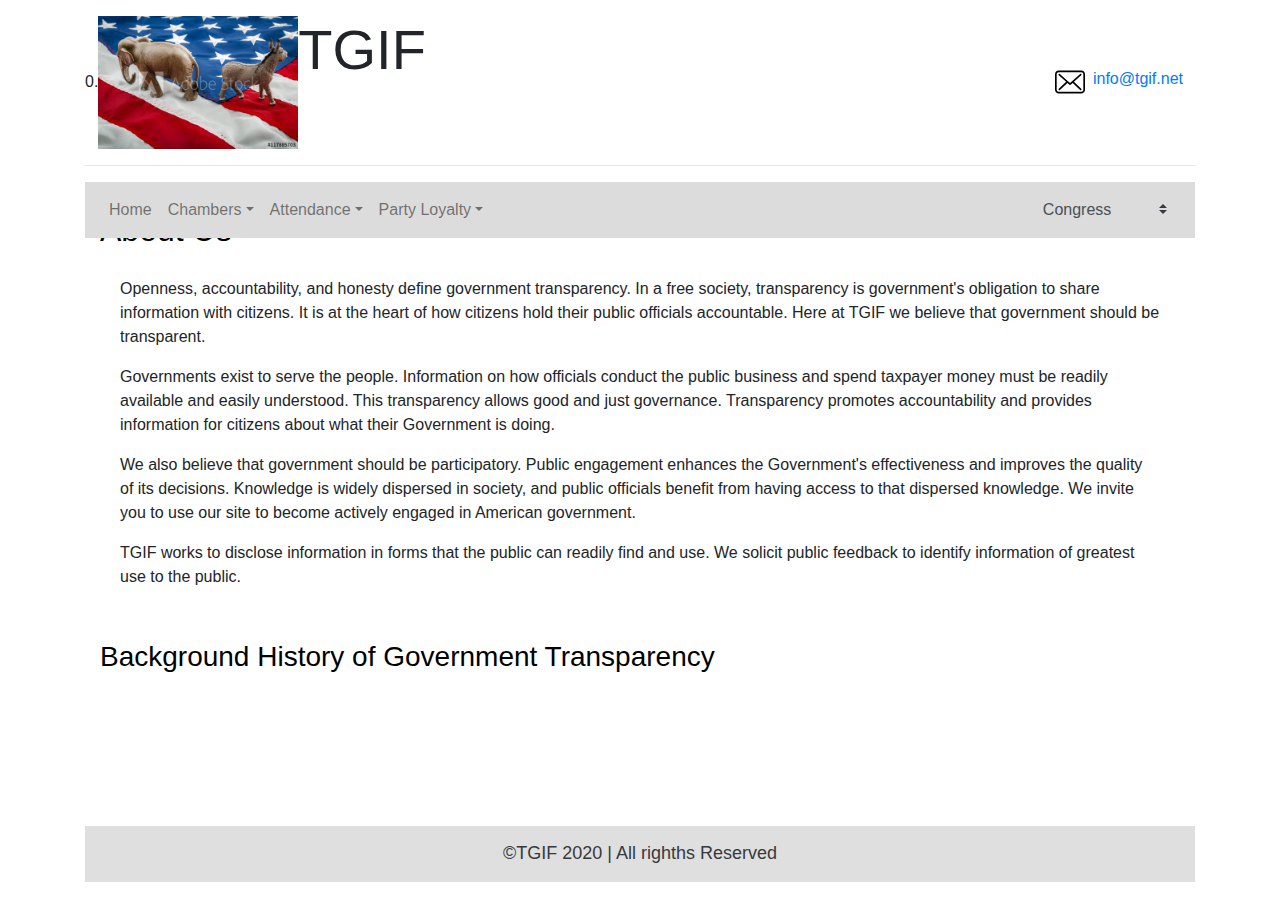
<file: Final-TGIF-master/index.html>
<!DOCTYPE html>
<html lang="en">

<head>
    <title>TGIF Project</title>
    <link rel="stylesheet" href="https://maxcdn.bootstrapcdn.com/bootstrap/4.0.0/css/bootstrap.min.css" integrity="sha384-Gn5384xqQ1aoWXA+058RXPxPg6fy4IWvTNh0E263XmFcJlSAwiGgFAW/dAiS6JXm" crossorigin="anonymous">
    <link rel="stylesheet" href="./styles/style.css">
</head>

<body>
    <div class="container" id="theBody">
        <header class="container px-0 mt-3 no-gutters">
            <div class="row align-items-center no-gutters">0.
                <div class="col d-flex d-flex-row">
                    <div>
                        <a href="#" class="text-decoration-none">
                            <img src="2party.jpg" alt="LOGO " width="200px ">
                        </a>

                    </div>
                    <div class="display-4 text-decoration-none">
                        TGIF
                    </div>
                </div>
                <div class="col p-2 d-flex justify-content-end">
                    <img class="d-inline mx-1" src="./resources/envelope.svg " alt="Envelope" width="30px">
                    <a class="d-inline mx-1" href="mailto:info@tgif.net?Subject=Get%20Information" target="_top">info@tgif.net</a>
                </div>
            </div>
            <hr>
            <nav class="navbar navbar-expand-sm navbar-light w-100" style="background-color: gainsboro;">
                <!-- <a class="navbar-brand" href="index.html ">TGIF</a> -->
                <ul class="navbar-nav w-100">
                    <div class="nav-item"><a class="nav-link" href="#">Home</a></div>
                    <div class="nav-item dropdown">
                        <a class="nav-link dropdown-toggle" href="#" id="navbardrop" data-toggle="dropdown">Chambers</a>
                        <div class="dropdown-menu">
                            <a class="dropdown-item" href="./pages/senate.html ">Senate</a>
                            <a class="dropdown-item" href="./pages/house.html ">House</a>
                        </div>
                    </div>
                    <div class="nav-item dropdown">
                        <a class="nav-link dropdown-toggle" href="#" id="navbardrop" data-toggle="dropdown">Attendance</a>
                        <div class="dropdown-menu">
                            <a class="dropdown-item" href="./pages/senate-attendance.html">Senate</a>
                            <a class="dropdown-item" href="./pages/house-attendance.html">House</a>
                        </div>
                    </div>
                    <div class="nav-item dropdown">
                        <a class="nav-link dropdown-toggle" href="#" id="navbardrop" data-toggle="dropdown">Party Loyalty</a>
                        <div class="dropdown-menu">
                            <a class="dropdown-item" href="./pages/senate-party-loyalty.html">Senate</a>
                            <a class="dropdown-item" href="./pages/house-party-loyalty.html">House</a>
                        </div>
                    </div>
                    <div class="input-group-prepend ml-auto">
                        <label class="input-group-text mr-1 pr-0 border-0" style="background-color: gainsboro;" for="congress-select">Congress</label>
                    </div>
                    <select class="custom-select pl-1 border-0" id="congress-select">

                          </select>
                    <!--                     <div class="nav-item dropdown ml-auto">
                        <a class="nav-link dropdown-toggle" href="#" id="navbardrop" data-toggle="dropdown">Congress</a>
                        <div class="dropdown-menu">
                            <a class="dropdown-item" href="./pages/senate-party-loyalty.html">Senate</a>
                            <a class="dropdown-item" href="./pages/house-party-loyalty.html">House</a>
                        </div>
                    </div> -->
                </ul>
            </nav>

        </header>
        <!--Table container-->
        <main class="container">
            <div class="accordion" id="homeAccordion">
                <a data-toggle="collapse" href="#collapseOne" role="button" id="content1">
                    <h2>About Us</h2>
                </a>

                <div id="collapseOne" class="collapse show" aria-labelledby="headingOne" data-parent="#homeAccordion">
                    <div class="card-body">
                        <p>Openness, accountability, and honesty define government transparency. In a free society, transparency is government's obligation to share information with citizens. It is at the heart of how citizens hold their public officials
                            accountable. Here at TGIF we believe that government should be transparent.</p>
                        <p>Governments exist to serve the people. Information on how officials conduct the public business and spend taxpayer money must be readily available and easily understood. This transparency allows good and just governance. Transparency
                            promotes accountability and provides information for citizens about what their Government is doing.</p>
                        <p>We also believe that government should be participatory. Public engagement enhances the Government's effectiveness and improves the quality of its decisions. Knowledge is widely dispersed in society, and public officials benefit
                            from having access to that dispersed knowledge. We invite you to use our site to become actively engaged in American government.</p>
                        <p>TGIF works to disclose information in forms that the public can readily find and use. We solicit public feedback to identify information of greatest use to the public.</p>
                    </div>
                </div>
                <a data-toggle="collapse" href="#collapseTwo" role="button" id="content2">
                    <h3>Background History of Government Transparency</h3>
                </a>

                <div id="collapseTwo" class="collapse" aria-labelledby="headingTwo" data-parent="#homeAccordion">
                    <div class="card-body">
                        <p>In the West, the idea that government should be open to public scrutiny and susceptible to public opinion dates back at least to the time of the Enlightenment, when many philosophes made an attack on absolutist doctrine of state
                            secrecy, a core part of their intellectual project. The passage of formal legislative instruments to this end can also be traced to this time with Sweden, for example, (which then included Finland as a Swedish-governed territory)
                            enacting free press legislation as part of its constitution (Freedom of the Press Act, 1766). This approach, and that of the philosophes more broadly, is strongly related to recent historiography on the eighteenth-century public
                            sphere.

                            <p>Influenced by Enlightenment thought, the revolutions in America (1776) and France (1789), freedom of the press enshrined provisions and requirements for public budgetary accounting and freedom of the press in constitutional
                                articles. In the nineteenth century, attempts by Metternichean statesmen to row back on these measures were vigorously opposed by a number of eminent liberal politicians and writers, Bentham, Mill and Acton prominent among
                                the latter.</p>

                            <p>Open government is widely seen to be a key hallmark of contemporary democratic practice and is often linked to the passing of freedom of information legislation. Scandinavian countries claim to have adopted the first freedom
                                of information legislation, dating the origins of its modern provisions to the eighteenth century and Finland continuing the presumption of openness after gaining independence in 1917, passing its Act on Publicity of Official
                                Documents in 1951 (superseded by new legislation in 1999).</p>

                            <p>The United States passed its Freedom of Information Act (FOIA) in 1966, FOIAs, Access to Information Acts (AIAs) or equivalent laws were passed in Denmark and Norway in 1970.</p>
                    </div>
                </div>

            </div>
        </main>
        <footer class="container px-0">
            <div class="row no-gutters">
                <div class="col text-center" id="footerTGIF">
                    ©TGIF 2020 | All righths Reserved
                </div>
            </div>
        </footer>
    </div>
    <script src="https://code.jquery.com/jquery-3.2.1.slim.min.js " integrity="sha384-KJ3o2DKtIkvYIK3UENzmM7KCkRr/rE9/Qpg6aAZGJwFDMVNA/GpGFF93hXpG5KkN " crossorigin="anonymous "></script>
    <script src="https://cdnjs.cloudflare.com/ajax/libs/popper.js/1.12.9/umd/popper.min.js " integrity="sha384-ApNbgh9B+Y1QKtv3Rn7W3mgPxhU9K/ScQsAP7hUibX39j7fakFPskvXusvfa0b4Q " crossorigin="anonymous "></script>
    <script src="https://maxcdn.bootstrapcdn.com/bootstrap/4.0.0/js/bootstrap.min.js " integrity="sha384-JZR6Spejh4U02d8jOt6vLEHfe/JQGiRRSQQxSfFWpi1MquVdAyjUar5+76PVCmYl " crossorigin="anonymous "></script>
    <script src="./src/home.js"></script>
</body>

</html>
</file>
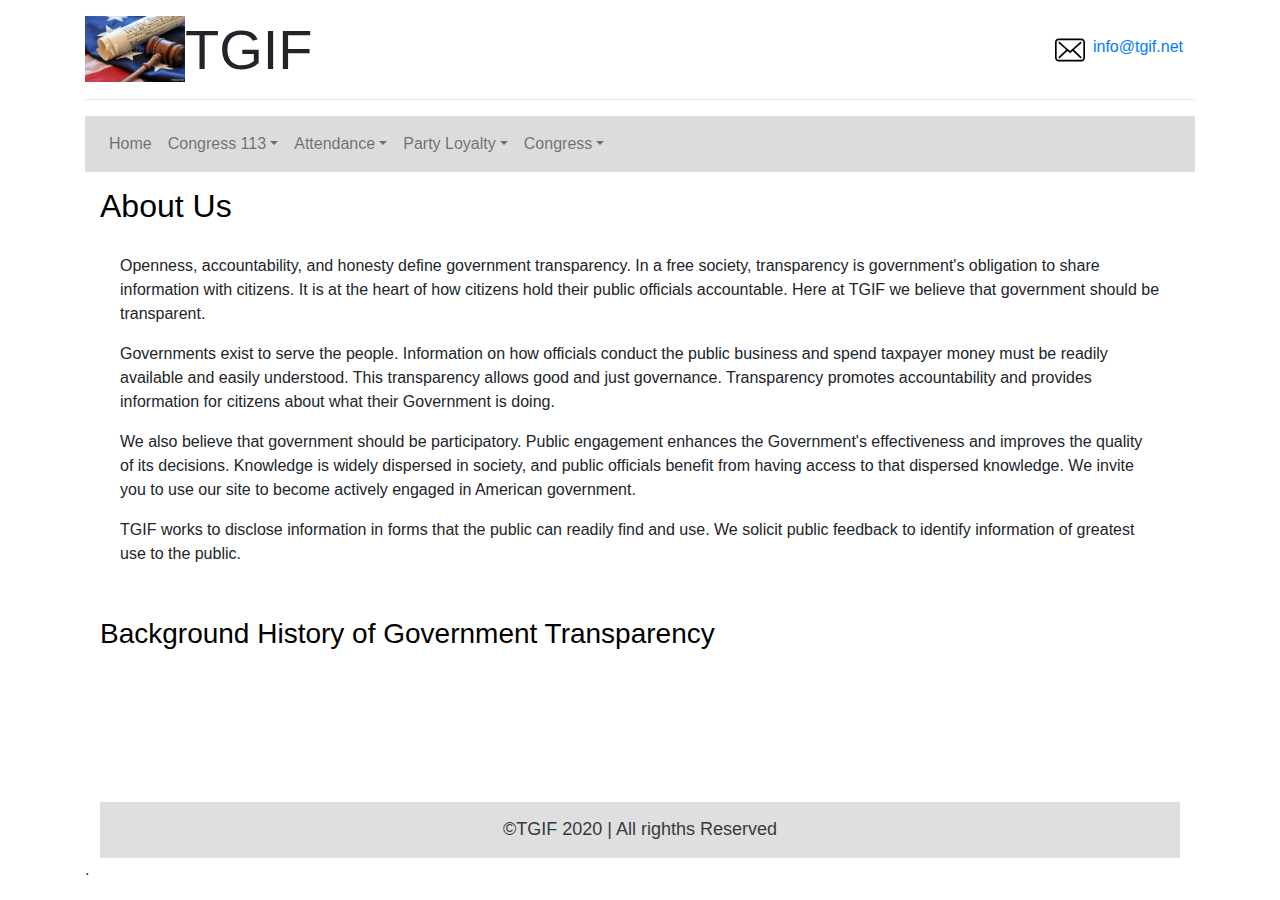
<file: Final-TGIF-master/pages/home.html>
<!DOCTYPE html>
<html lang="en">

<head>
    <title>TGIF Project</title>
    <link rel="stylesheet" href="https://maxcdn.bootstrapcdn.com/bootstrap/4.0.0/css/bootstrap.min.css" integrity="sha384-Gn5384xqQ1aoWXA+058RXPxPg6fy4IWvTNh0E263XmFcJlSAwiGgFAW/dAiS6JXm" crossorigin="anonymous">
    <link rel="stylesheet" href="../styles/style.css">
</head>

<body>
    <div class="container" id="theBody">
        <header class="container px-0 mt-3 no-gutters">
            <div class="row align-items-center no-gutters">
                <div class="col d-flex d-flex-row">
                    <div>
                        <a href="../index.html" class="text-decoration-none">
                            <img src="../wethepeople.jpg " alt="LOGO " width="100px ">
                        </a>

                    </div>
                    <div class="display-4 text-decoration-none">
                        TGIF
                    </div>
                </div>
                <div class="col p-2 d-flex justify-content-end">
                    <img class="d-inline mx-1" src="../resources/envelope.svg " alt="Envelope" width="30px">
                    <a class="d-inline mx-1" href="mailto:info@tgif.net?Subject=Get%20Information" target="_top">info@tgif.net</a>
                </div>
            </div>
            <hr>
            <nav class="navbar navbar-expand-sm navbar-light" style="background-color: gainsboro;">
                <!-- <a class="navbar-brand" href="index.html ">TGIF</a> -->
                <ul class="navbar-nav">
                    <li class="nav-item"><a class="nav-link" href="#">Home</a></li>
                    <li class="nav-item dropdown">
                        <a class="nav-link dropdown-toggle" href="#" id="navbardrop" data-toggle="dropdown">Congress 113</a>
                        <div class="dropdown-menu">
                            <a class="dropdown-item" href="senate.html ">Senate</a>
                            <a class="dropdown-item" href="house.html ">House</a>
                        </div>
                    </li>
                    <li class="nav-item dropdown">
                        <a class="nav-link dropdown-toggle" href="#" id="navbardrop" data-toggle="dropdown">Attendance</a>
                        <div class="dropdown-menu">
                            <a class="dropdown-item" href="senate-attendance.html">Senate</a>
                            <a class="dropdown-item" href="house-attendance.html">House</a>
                        </div>
                    </li>
                    <li class="nav-item dropdown">
                        <a class="nav-link dropdown-toggle" href="#" id="navbardrop" data-toggle="dropdown">Party Loyalty</a>
                        <div class="dropdown-menu">
                            <a class="dropdown-item" href="senate-party-loyalty.html">Senate</a>
                            <a class="dropdown-item" href="house-party-loyalty.html">House</a>
                        </div>
                    </li>
                    <li class="nav-item dropdown ml-auto">
                        <a class="nav-link dropdown-toggle" href="#" id="navbardrop" data-toggle="dropdown">Congress</a>
                        <div class="dropdown-menu">
                            <a class="dropdown-item" href="senate-party-loyalty.html">Senate</a>
                            <a class="dropdown-item" href="house-party-loyalty.html">House</a>
                        </div>
                    </li>
                </ul>
            </nav>

        </header>
        <!--Table container-->
        <main class="container">
            <div class="accordion" id="homeAccordion">
                <a data-toggle="collapse" href="#collapseOne" role="button" id="content1">
                    <h2>About Us</h2>
                </a>

                <div id="collapseOne" class="collapse show" aria-labelledby="headingOne" data-parent="#homeAccordion">
                    <div class="card-body">
                        <p>Openness, accountability, and honesty define government transparency. In a free society, transparency is government's obligation to share information with citizens. It is at the heart of how citizens hold their public officials
                            accountable. Here at TGIF we believe that government should be transparent.</p>
                        <p>Governments exist to serve the people. Information on how officials conduct the public business and spend taxpayer money must be readily available and easily understood. This transparency allows good and just governance. Transparency
                            promotes accountability and provides information for citizens about what their Government is doing.</p>
                        <p>We also believe that government should be participatory. Public engagement enhances the Government's effectiveness and improves the quality of its decisions. Knowledge is widely dispersed in society, and public officials benefit
                            from having access to that dispersed knowledge. We invite you to use our site to become actively engaged in American government.</p>
                        <p>TGIF works to disclose information in forms that the public can readily find and use. We solicit public feedback to identify information of greatest use to the public.</p>
                    </div>
                </div>
                <a data-toggle="collapse" href="#collapseTwo" role="button" id="content2">
                    <h3>Background History of Government Transparency</h3>
                </a>

                <div id="collapseTwo" class="collapse" aria-labelledby="headingTwo" data-parent="#homeAccordion">
                    <div class="card-body">
                        <p>In the West, the idea that government should be open to public scrutiny and susceptible to public opinion dates back at least to the time of the Enlightenment, when many philosophes made an attack on absolutist doctrine of state
                            secrecy, a core part of their intellectual project. The passage of formal legislative instruments to this end can also be traced to this time with Sweden, for example, (which then included Finland as a Swedish-governed territory)
                            enacting free press legislation as part of its constitution (Freedom of the Press Act, 1766). This approach, and that of the philosophes more broadly, is strongly related to recent historiography on the eighteenth-century public
                            sphere. </p>

                            <p>Influenced by Enlightenment thought, the revolutions in America (1776) and France (1789), freedom of the press enshrined provisions and requirements for public budgetary accounting and freedom of the press in constitutional
                                articles. In the nineteenth century, attempts by Metternichean statesmen to row back on these measures were vigorously opposed by a number of eminent liberal politicians and writers, Bentham, Mill and Acton prominent among
                                the latter.</p>

                            <p>Open government is widely seen to be a key hallmark of contemporary democratic practice and is often linked to the passing of freedom of information legislation. Scandinavian countries claim to have adopted the first freedom
                                of information legislation, dating the origins of its modern provisions to the eighteenth century and Finland continuing the presumption of openness after gaining independence in 1917, passing its Act on Publicity of Official
                                Documents in 1951 (superseded by new legislation in 1999).</p>

                            <p>The United States passed its Freedom of Information Act (FOIA) in 1966, FOIAs, Access to Information Acts (AIAs) or equivalent laws were passed in Denmark and Norway in 1970.</p>
                    </div>
                </div>

            </div>
        </main>
        <footer class="container">
            <div class="row no-gutters">
                <div class="col text-center" id="footerTGIF">
                    ©TGIF 2020 | All righths Reserved
                </div>
            </div>
        </footer>
        .
    </div>
    <script src="https://code.jquery.com/jquery-3.2.1.slim.min.js " integrity="sha384-KJ3o2DKtIkvYIK3UENzmM7KCkRr/rE9/Qpg6aAZGJwFDMVNA/GpGFF93hXpG5KkN " crossorigin="anonymous "></script>
    <script src="https://cdnjs.cloudflare.com/ajax/libs/popper.js/1.12.9/umd/popper.min.js " integrity="sha384-ApNbgh9B+Y1QKtv3Rn7W3mgPxhU9K/ScQsAP7hUibX39j7fakFPskvXusvfa0b4Q " crossorigin="anonymous "></script>
    <script src="https://maxcdn.bootstrapcdn.com/bootstrap/4.0.0/js/bootstrap.min.js " integrity="sha384-JZR6Spejh4U02d8jOt6vLEHfe/JQGiRRSQQxSfFWpi1MquVdAyjUar5+76PVCmYl " crossorigin="anonymous "></script>
    <script src="../src/home.js"></script>
</body>

</html>
</file>
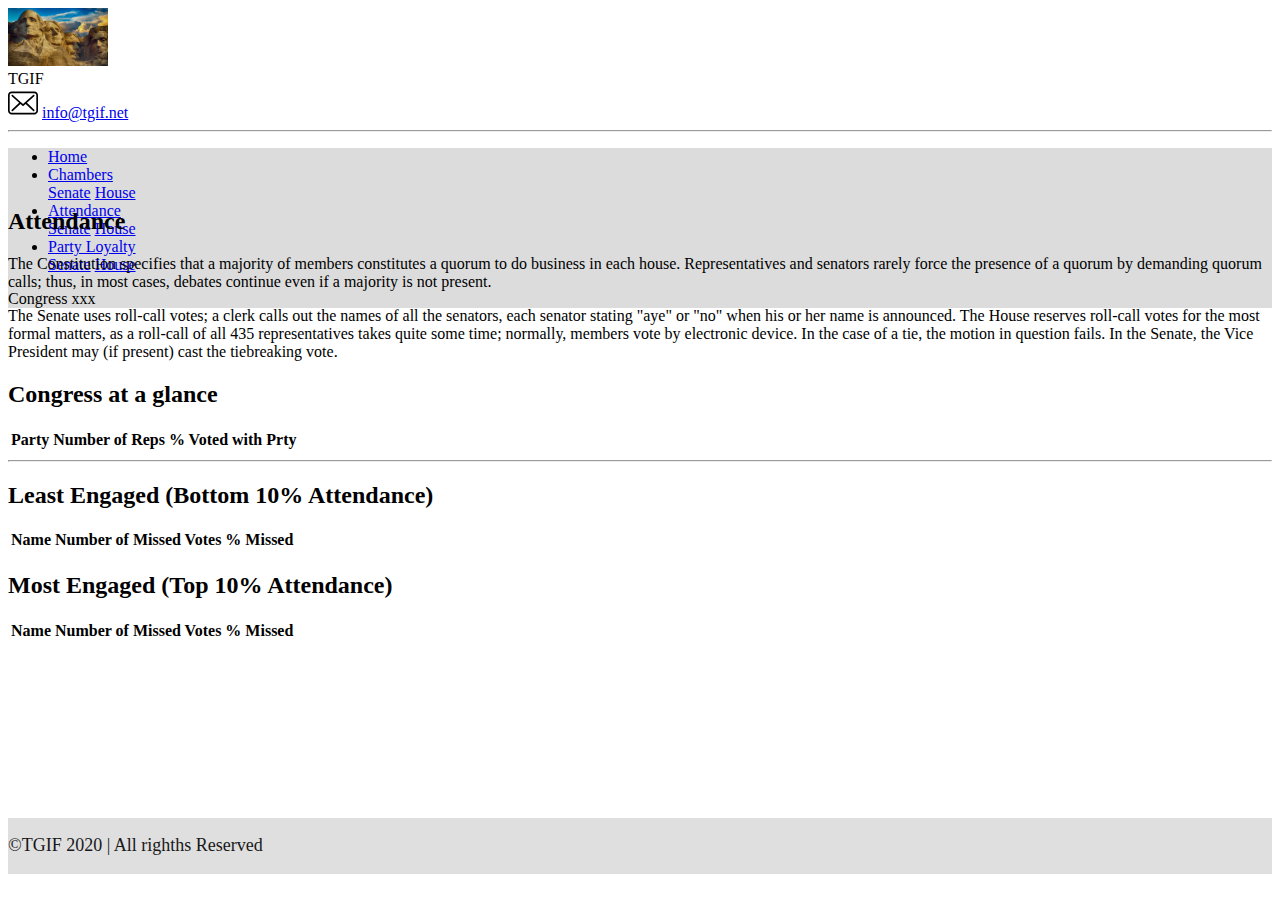
<file: Final-TGIF-master/pages/house-attendance.html>
<!DOCTYPE html>
<html lang="en">

<head>
    <title>TGIF Project</title>
    <link rel="stylesheet" href="https://stackpath.bootstrapcdn.com/bootstrap/4.4.0/css/bootstrap.min.css" integrity="sha384-SI27wrMjH3ZZ89r4o+fGIJtnzkAnFs3E4qz9DIYioCQ5l9Rd/7UAa8DHcaL8jkWt" crossorigin="anonymous">
    <link rel="stylesheet" href="../styles/style.css">
</head>

<body>
    <script>
        let contentType = 'House';
        const errorPage = '../index.html';
    </script>
    <div class="container" id="theBody">
        <header class="container px-0 mt-3 no-gutters">
            <div class="row align-items-center no-gutters">
                <div class="col d-flex d-flex-row">
                    <div>
                        <a href="../index.html" class="text-decoration-none">
                            <img src="../mtrushmore.jpg " alt="LOGO " width="100px ">
                        </a>

                    </div>
                    <div class="display-4 text-decoration-none">
                        TGIF
                    </div>
                </div>
                <div class="col p-2 d-flex justify-content-end">
                    <img class="d-inline mx-1" src="../resources/envelope.svg " alt="Envelope" width="30px">
                    <a class="d-inline mx-1" href="mailto:info@tgif.net?Subject=Get%20Information" target="_top">info@tgif.net</a>
                </div>
            </div>
            <hr>
            <nav class="navbar navbar-expand-sm navbar-light" style="background-color: gainsboro;">
                <!-- <a class="navbar-brand" href="index.html ">TGIF</a> -->
                <ul class="navbar-nav">
                    <li class="nav-item"><a class="nav-link" href="../index.html">Home</a></li>
                    <li class="nav-item dropdown">
                        <a class="nav-link dropdown-toggle" href="#" id="navbardrop" data-toggle="dropdown">Chambers</a>
                        <div class="dropdown-menu">
                            <a class="dropdown-item" href="senate.html ">Senate</a>
                            <a class="dropdown-item" href="house.html ">House</a>
                        </div>
                    </li>
                    <li class="nav-item dropdown">
                        <a class="nav-link dropdown-toggle" href="#" id="navbardrop" data-toggle="dropdown">Attendance</a>
                        <div class="dropdown-menu">
                            <a class="dropdown-item" href="senate-attendance.html">Senate</a>
                            <a class="dropdown-item" href="house-attendance.html">House</a>
                        </div>
                    </li>
                    <li class="nav-item dropdown">
                        <a class="nav-link dropdown-toggle" href="#" id="navbardrop" data-toggle="dropdown">Party Loyalty</a>
                        <div class="dropdown-menu">
                            <a class="dropdown-item" href="senate-party-loyalty.html">Senate</a>
                            <a class="dropdown-item" href="house-party-loyalty.html">House</a>
                        </div>
                    </li>
                </ul>
                <div class="ml-auto px-2" id="selected-congress">
                    Congress xxx
                </div>
            </nav>

        </header>
        <div id="waiting-flag">
            <div class="spinner-border text-success"></div>
        </div>
        <main id="house-data">
            <!--Table container-->
            <div class="col d-flex d-flex-row align-content-center">
                <div class="col-6 mt-3">
                    <h2>Attendance</h2>
                    <p>The Constitution specifies that a majority of members constitutes a quorum to do business in each house. Representatives and senators rarely force the presence of a quorum by demanding quorum calls; thus, in most cases, debates continue
                        even if a majority is not present.</p>

                    <p>The Senate uses roll-call votes; a clerk calls out the names of all the senators, each senator stating "aye" or "no" when his or her name is announced. The House reserves roll-call votes for the most formal matters, as a roll-call
                        of all 435 representatives takes quite some time; normally, members vote by electronic device. In the case of a tie, the motion in question fails. In the Senate, the Vice President may (if present) cast the tiebreaking vote.</p>
                </div>
                <div class="col-6 mt-3">
                    <h2>Congress at a glance</h2>
                    <table id="chamber-glance" class="table table-hover mt-3">
                        <thead>
                            <tr class="bg-primary text-light">
                                <th>Party</th>
                                <th>Number of Reps</th>
                                <th>% Voted with Prty</th>
                            </tr>
                        </thead>
                        <tbody data-link="row" class="rowlink">

                        </tbody>
                    </table>
                </div>
            </div>
            <hr>
            <div class="col d-flex d-flex-row align-content-center">
                <div class="col-6">
                    <h2>Least Engaged (Bottom 10% Attendance)</h2>
                    <table id="table-least" class="table table-hover mt-3">
                        <thead>
                            <tr class="bg-warning text-light">
                                <th>Name</th>
                                <th>Number of Missed Votes</th>
                                <th>% Missed</th>
                            </tr>
                        </thead>
                        <tbody data-link="row" class="rowlink">

                        </tbody>
                    </table>
                </div>
                <div class="col-6">
                    <h2>Most Engaged (Top 10% Attendance)</h2>
                    <table id="table-most" class="table table-hover mt-3">
                        <thead>
                            <tr class="bg-success text-light">
                                <th>Name</th>
                                <th>Number of Missed Votes</th>
                                <th>% Missed</th>
                            </tr>
                        </thead>
                        <tbody data-link="row" class="rowlink">

                        </tbody>
                    </table>
                </div>
            </div>
        </main>
        <footer class="container px-0">
            <div class="row no-gutters">
                <div class="col text-center" id="footerTGIF">
                    ©TGIF 2020 | All righths Reserved
                </div>
            </div>
        </footer>
    </div>
    <script src="https://code.jquery.com/jquery-3.4.1.slim.min.js" integrity="sha384-J6qa4849blE2+poT4WnyKhv5vZF5SrPo0iEjwBvKU7imGFAV0wwj1yYfoRSJoZ+n" crossorigin="anonymous"></script>
    <script src="https://cdn.jsdelivr.net/npm/popper.js@1.16.0/dist/umd/popper.min.js" integrity="sha384-Q6E9RHvbIyZFJoft+2mJbHaEWldlvI9IOYy5n3zV9zzTtmI3UksdQRVvoxMfooAo" crossorigin="anonymous"></script>
    <script src="https://stackpath.bootstrapcdn.com/bootstrap/4.4.0/js/bootstrap.min.js" integrity="sha384-3qaqj0lc6sV/qpzrc1N5DC6i1VRn/HyX4qdPaiEFbn54VjQBEU341pvjz7Dv3n6P" crossorigin="anonymous"></script>
    <!-- <script src="../src/ProPublica-house-113.js"></script> -->
    <script src="../src/remote.js"></script>
    <script src="../src/stats.js"></script>
</body>

</html>
</file>
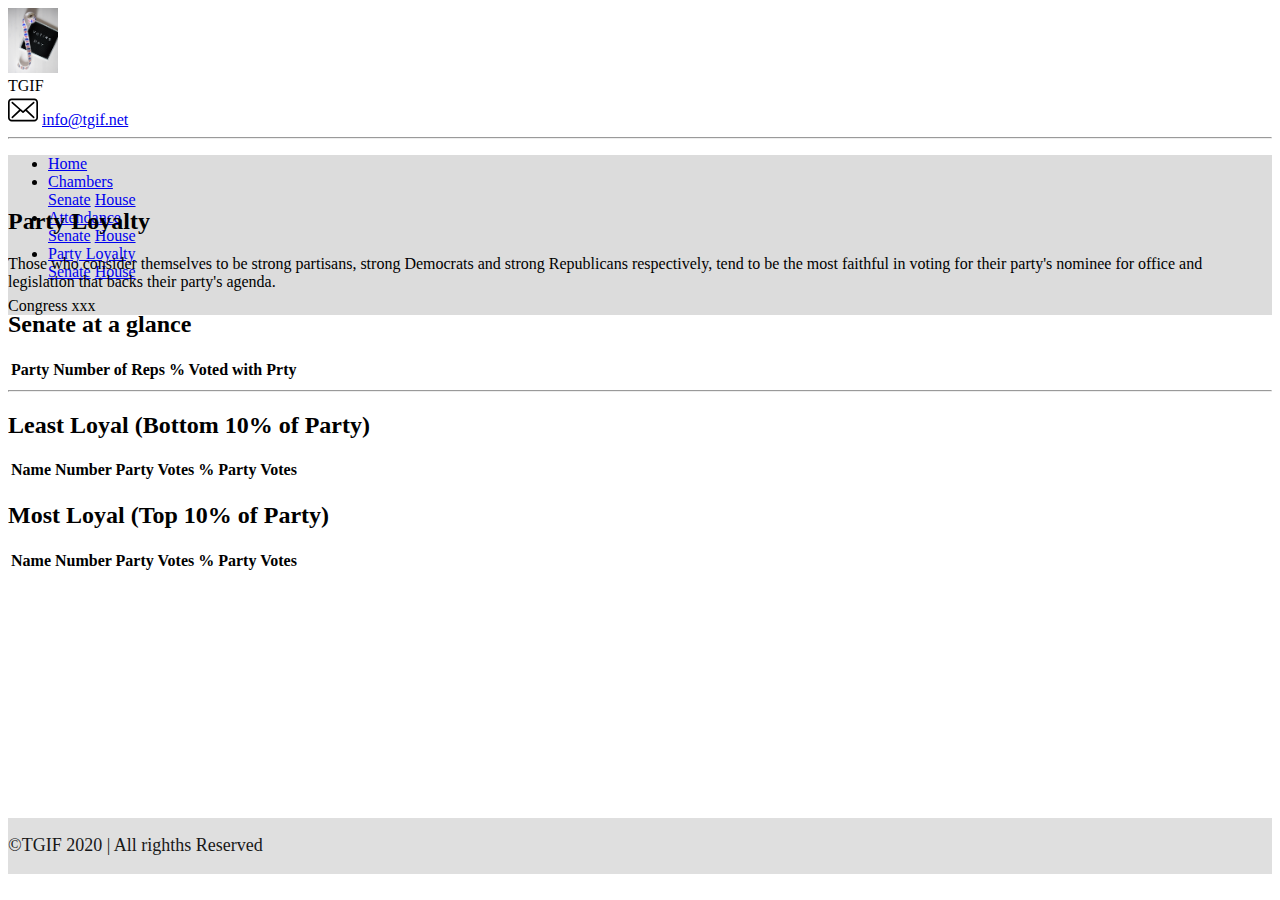
<file: Final-TGIF-master/pages/house-party-loyalty.html>
<!DOCTYPE html>
<html lang="en">

<head>
    <title>TGIF Project</title>
    <link rel="stylesheet" href="https://stackpath.bootstrapcdn.com/bootstrap/4.4.0/css/bootstrap.min.css" integrity="sha384-SI27wrMjH3ZZ89r4o+fGIJtnzkAnFs3E4qz9DIYioCQ5l9Rd/7UAa8DHcaL8jkWt" crossorigin="anonymous">
    <link rel="stylesheet" href="../styles/style.css">
</head>

<body>
    <script>
        let contentType = 'House';
        const errorPage = '../index.html';
    </script>
    <div class="container" id="theBody">
        <header class="container px-0 mt-3 no-gutters">
            <div class="row align-items-center no-gutters">
                <div class="col d-flex d-flex-row">
                    <div>
                        <a href="../index.html" class="text-decoration-none">
                            <img src="../white-and-grey-voting-day-sign-1550343.jpg " alt="LOGO " width="50px ">
                        </a>

                    </div>
                    <div class="display-4 text-decoration-none">
                        TGIF
                    </div>
                </div>
                <div class="col p-2 d-flex justify-content-end">
                    <img class="d-inline mx-1" src="../resources/envelope.svg " alt="Envelope" width="30px">
                    <a class="d-inline mx-1" href="mailto:info@tgif.net?Subject=Get%20Information" target="_top">info@tgif.net</a>
                </div>
            </div>
            <hr>
            <nav class="navbar navbar-expand-sm navbar-light" style="background-color: gainsboro;">
                <!-- <a class="navbar-brand" href="index.html ">TGIF</a> -->
                <ul class="navbar-nav">
                    <li class="nav-item"><a class="nav-link" href="../index.html">Home</a></li>
                    <li class="nav-item dropdown">
                        <a class="nav-link dropdown-toggle" href="#" id="navbardrop" data-toggle="dropdown">Chambers</a>
                        <div class="dropdown-menu">
                            <a class="dropdown-item" href="senate.html ">Senate</a>
                            <a class="dropdown-item" href="house.html ">House</a>
                        </div>
                    </li>
                    <li class="nav-item dropdown">
                        <a class="nav-link dropdown-toggle" href="#" id="navbardrop" data-toggle="dropdown">Attendance</a>
                        <div class="dropdown-menu">
                            <a class="dropdown-item" href="senate-attendance.html">Senate</a>
                            <a class="dropdown-item" href="house-attendance.html">House</a>
                        </div>
                    </li>
                    <li class="nav-item dropdown">
                        <a class="nav-link dropdown-toggle" href="#" id="navbardrop" data-toggle="dropdown">Party Loyalty</a>
                        <div class="dropdown-menu">
                            <a class="dropdown-item" href="senate-party-loyalty.html">Senate</a>
                            <a class="dropdown-item" href="house-party-loyalty.html">House</a>
                        </div>
                    </li>
                </ul>
                <div class="ml-auto px-2" id="selected-congress">
                    Congress xxx
                </div>
            </nav>

        </header>
        <div id="waiting-flag">
            <div class="spinner-border text-success"></div>
        </div>
        <!--Table container-->
        <main id="house-data">
            <div class="col d-flex d-flex-row align-content-center">
                <div class="col-6 mt-3">
                    <h2>Party Loyalty</h2>
                    <p>Those who consider themselves to be strong partisans, strong Democrats and strong Republicans respectively, tend to be the most faithful in voting for their party's nominee for office and legislation that backs their party's agenda.
                    </p>
                </div>
                <div class="col-6 mt-3">
                    <h2>Senate at a glance</h2>
                    <table id="chamber-glance" class="table table-hover mt-3">
                        <thead>
                            <tr class="bg-primary text-light">
                                <th>Party</th>
                                <th>Number of Reps</th>
                                <th>% Voted with Prty</th>
                            </tr>
                        </thead>
                        <tbody data-link="row" class="rowlink">

                        </tbody>
                    </table>
                </div>
            </div>
            <hr>
            <div class="col d-flex d-flex-row align-content-center">
                <div class="col-6">
                    <h2>Least Loyal (Bottom 10% of Party)</h2>
                    <table id="table-least" class="table table-hover mt-3">
                        <thead>
                            <tr class="bg-warning text-light">
                                <th>Name</th>
                                <th>Number Party Votes</th>
                                <th>% Party Votes</th>
                            </tr>
                        </thead>
                        <tbody data-link="row" class="rowlink">

                        </tbody>
                    </table>
                </div>
                <div class="col-6">
                    <h2>Most Loyal (Top 10% of Party)</h2>
                    <table id="table-most" class="table table-hover mt-3">
                        <thead>
                            <tr class="bg-success text-light">
                                <th>Name</th>
                                <th>Number Party Votes</th>
                                <th>% Party Votes</th>
                            </tr>
                        </thead>
                        <tbody data-link="row" class="rowlink">

                        </tbody>
                    </table>
                </div>
            </div>
        </main>
        <footer class="container px-0">
            <div class="row no-gutters">
                <div class="col text-center" id="footerTGIF">
                    ©TGIF 2020 | All righths Reserved
                </div>
            </div>
        </footer>
    </div>
    <script src="https://code.jquery.com/jquery-3.4.1.slim.min.js" integrity="sha384-J6qa4849blE2+poT4WnyKhv5vZF5SrPo0iEjwBvKU7imGFAV0wwj1yYfoRSJoZ+n" crossorigin="anonymous"></script>
    <script src="https://cdn.jsdelivr.net/npm/popper.js@1.16.0/dist/umd/popper.min.js" integrity="sha384-Q6E9RHvbIyZFJoft+2mJbHaEWldlvI9IOYy5n3zV9zzTtmI3UksdQRVvoxMfooAo" crossorigin="anonymous"></script>
    <script src="https://stackpath.bootstrapcdn.com/bootstrap/4.4.0/js/bootstrap.min.js" integrity="sha384-3qaqj0lc6sV/qpzrc1N5DC6i1VRn/HyX4qdPaiEFbn54VjQBEU341pvjz7Dv3n6P" crossorigin="anonymous"></script>
    <!-- <script src="../src/ProPublica-house-113.js"></script> -->
    <script src="../src/remote.js"></script>
    <script src="../src/stats.js"></script>
</body>

</html>
</file>
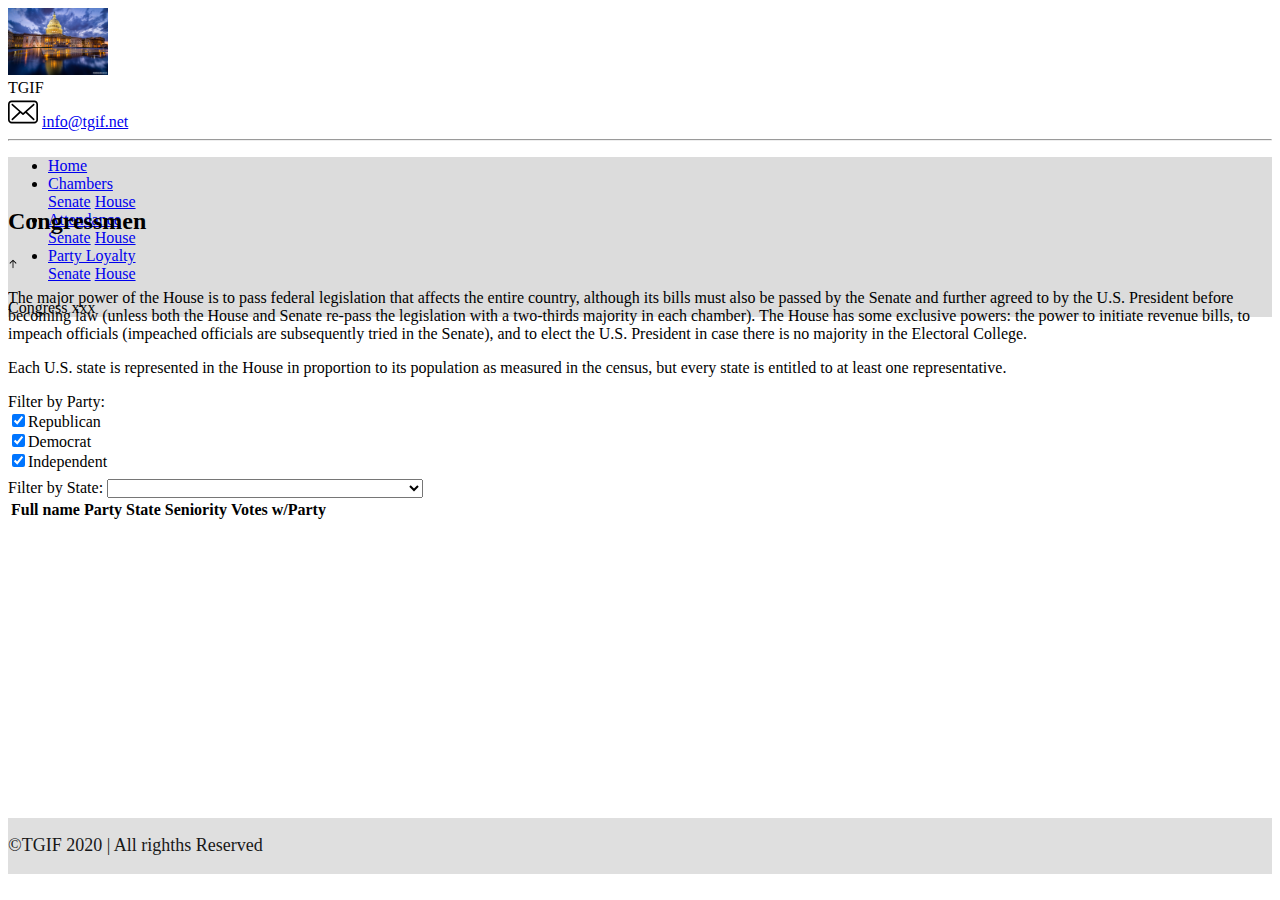
<file: Final-TGIF-master/pages/house.html>
<!DOCTYPE html>
<html lang="en">

<head>
    <title>TGIF Project</title>
    <link rel="stylesheet" href="https://stackpath.bootstrapcdn.com/bootstrap/4.4.0/css/bootstrap.min.css" integrity="sha384-SI27wrMjH3ZZ89r4o+fGIJtnzkAnFs3E4qz9DIYioCQ5l9Rd/7UAa8DHcaL8jkWt" crossorigin="anonymous">
    <link rel="stylesheet" href="../styles/style.css">
</head>

<body>
    <script>
        let contentType = 'House';
        const errorPage = "../index.html";
    </script>
    <div class="container" id="theBody">
        <header class="container no-gutters px-0 mt-3">
            <div class="row align-items-center no-gutters">
                <div class="col d-flex d-flex-row">
                    <div>
                        <a href="../index.html" class="text-decoration-none">
                            <img src="../nightdc.jpg" alt="LOGO " width="100px">
                        </a>

                    </div>
                    <div class="display-4 text-decoration-none">
                        TGIF
                    </div>
                </div>
                <div class="col p-2 d-flex justify-content-end">
                    <img class="d-inline mx-1" src="../resources/envelope.svg " alt="Envelope" width="30px">
                    <a class="d-inline mx-1" href="mailto:info@tgif.net?Subject=Get%20Information" target="_top">info@tgif.net</a>
                </div>
            </div>
            <hr>
            <nav class="navbar navbar-expand-sm navbar-light px-0" style="background-color: gainsboro;">
                <!-- <a class="navbar-brand" href="index.html ">TGIF</a> -->
                <ul class="navbar-nav">
                    <li class="nav-item"><a class="nav-link" href="../index.html">Home</a></li>
                    <li class="nav-item dropdown">
                        <a class="nav-link dropdown-toggle" href="#" id="navbardrop" data-toggle="dropdown">Chambers</a>
                        <div class="dropdown-menu bg-light">
                            <a class="dropdown-item" href="senate.html">Senate</a>
                            <a class="dropdown-item active" href="#">House</a>
                        </div>
                    </li>
                    <li class="nav-item dropdown">
                        <a class="nav-link dropdown-toggle" href="#" id="navbardrop" data-toggle="dropdown">Attendance</a>
                        <div class="dropdown-menu">
                            <a class="dropdown-item" href="senate-attendance.html">Senate</a>
                            <a class="dropdown-item" href="house-attendance.html">House</a>
                        </div>
                    </li>
                    <li class="nav-item dropdown">
                        <a class="nav-link dropdown-toggle" href="#" id="navbardrop" data-toggle="dropdown">Party Loyalty</a>
                        <div class="dropdown-menu">
                            <a class="dropdown-item" href="senate-party-loyalty.html">Senate</a>
                            <a class="dropdown-item" href="house-party-loyalty.html">House</a>
                        </div>
                    </li>
                </ul>
                <div class="ml-auto px-2" id="selected-congress">
                    Congress xxx
                </div>
            </nav>
        </header>

        <div id="waiting-flag">
            <div class="spinner-border text-success"></div>
        </div>
        <main id="house-data">
            <!--Table container icon-arrow-down-->
            <div class="container">
                <a data-toggle="collapse" href="#collapseText" role="button" id="content-title">
                    <h2 class="d-inline">Congressmen</h2>
                    <img class="d-inline pb-1 ml-1" id="content-title-arrow" src="../resources/icon-arrow-up.svg" alt="show text" width="10px">
                </a>
                <div class="collapse show" id="collapseText">
                    <div class="card card-body">
                        <p>The major power of the House is to pass federal legislation that affects the entire country, although its bills must also be passed by the Senate and further agreed to by the U.S. President before becoming law (unless both the
                            House and Senate re-pass the legislation with a two-thirds majority in each chamber). The House has some exclusive powers: the power to initiate revenue bills, to impeach officials (impeached officials are subsequently tried
                            in the Senate), and to elect the U.S. President in case there is no majority in the Electoral College.</p>
                        <p>Each U.S. state is represented in the House in proportion to its population as measured in the census, but every state is entitled to at least one representative. </p>
                    </div>
                </div>
                <div class="row">
                    <div class="col-6 d-flex d-flex-row justify-content-start" id="party-select">
                        <div class="mt-3 px-2">
                            Filter by Party:
                        </div>
                        <div class="form-check-inline mt-2">
                            <label class="form-check-label">
                                      <input type="checkbox" id="gopSel" class="form-check-input" checked value="">Republican
                                    </label>
                        </div>
                        <div class="form-check-inline mt-2">
                            <label class="form-check-label">
                                      <input type="checkbox" id="demSel" class="form-check-input" checked value="">Democrat
                                    </label>
                        </div>
                        <div class="form-check-inline mt-2">
                            <label class="form-check-label">
                                      <input type="checkbox" id="indSel" class="form-check-input" checked value="">Independent
                                    </label>
                        </div>
                    </div>
                    <div class="form-group col-6 d-flex d-flex-row justify-content-end align-items-center m-0">
                        <label class="mt-3 mr-3" for="state-select">Filter by State:</label>
                        <select class="form-control" id="state-select">
    
                            </select>
                    </div>
                </div>
                <table id="chamber-data" class="table table-hover mt-1">
                    <thead>
                        <tr class="bg-primary text-light">
                            <th>Full name</th>
                            <th>Party</th>
                            <th>State</th>
                            <th>Seniority</th>
                            <th>Votes w/Party</th>
                        </tr>
                    </thead>
                    <tbody data-link="row" class="rowlink" id="chamber-info">

                    </tbody>
                </table>
            </div>
        </main>
        <footer class="container px-0">
            <div class="row no-gutters">
                <div class="col text-center" id="footerTGIF">
                    ©TGIF 2020 | All righths Reserved
                </div>
            </div>
        </footer>
    </div>
    <script src="https://code.jquery.com/jquery-3.4.1.slim.min.js" integrity="sha384-J6qa4849blE2+poT4WnyKhv5vZF5SrPo0iEjwBvKU7imGFAV0wwj1yYfoRSJoZ+n" crossorigin="anonymous"></script>
    <script src="https://cdn.jsdelivr.net/npm/popper.js@1.16.0/dist/umd/popper.min.js" integrity="sha384-Q6E9RHvbIyZFJoft+2mJbHaEWldlvI9IOYy5n3zV9zzTtmI3UksdQRVvoxMfooAo" crossorigin="anonymous"></script>
    <script src="https://stackpath.bootstrapcdn.com/bootstrap/4.4.0/js/bootstrap.min.js" integrity="sha384-3qaqj0lc6sV/qpzrc1N5DC6i1VRn/HyX4qdPaiEFbn54VjQBEU341pvjz7Dv3n6P" crossorigin="anonymous"></script>

    <!-- <script src="../src/ProPublica-house-113.js "></script> -->
    <script src="../src/remote.js"></script>
  <!---- <script src="../src/main.js"></script>-->
</body>

</html>
</file>
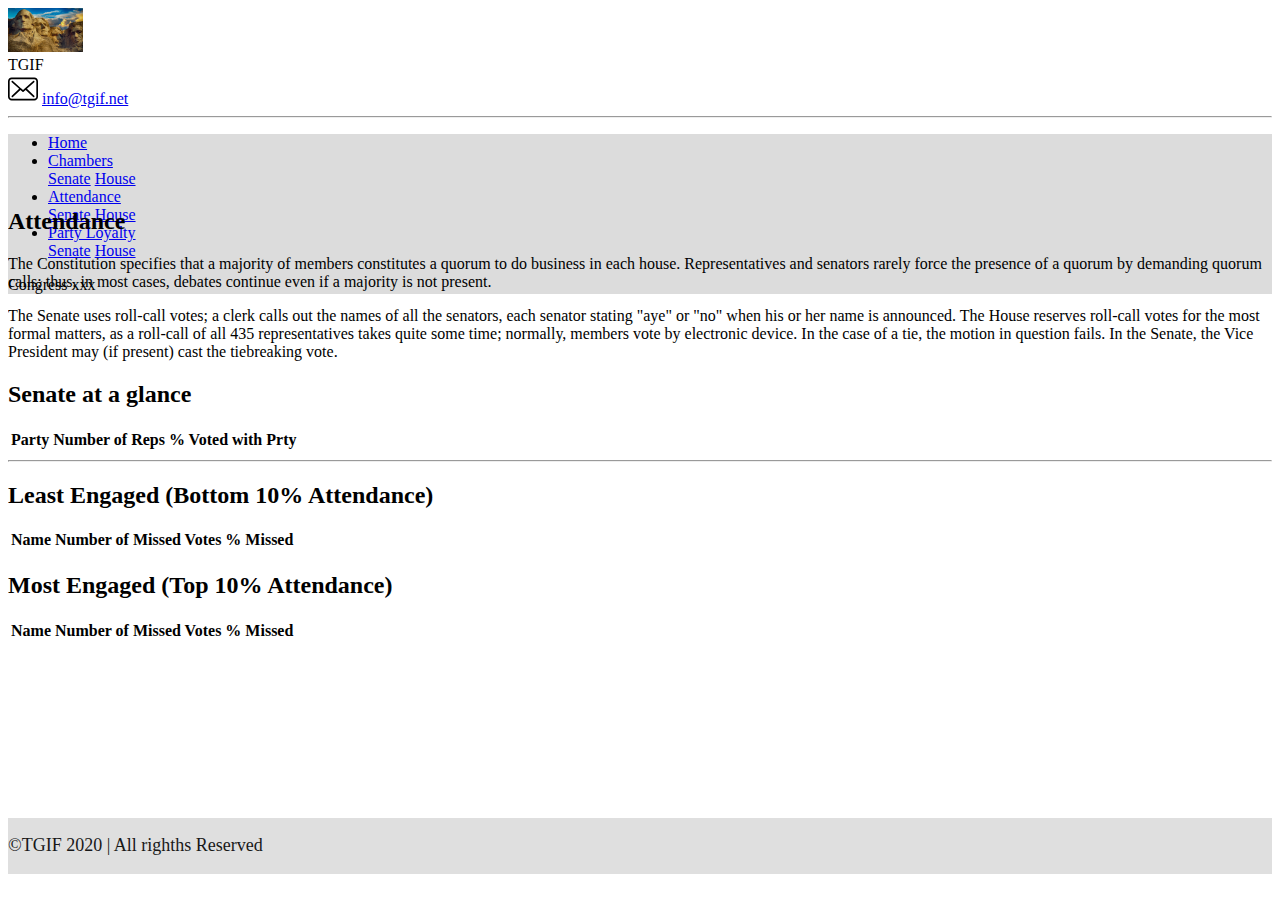
<file: Final-TGIF-master/pages/senate-attendance.html>
<!DOCTYPE html>
<html lang="en">

<head>
    <title>TGIF Project</title>
    <link rel="stylesheet" href="https://stackpath.bootstrapcdn.com/bootstrap/4.4.0/css/bootstrap.min.css" integrity="sha384-SI27wrMjH3ZZ89r4o+fGIJtnzkAnFs3E4qz9DIYioCQ5l9Rd/7UAa8DHcaL8jkWt" crossorigin="anonymous">
    <link rel="stylesheet" href="../styles/style.css">
</head>

<body>
    <script>
        let contentType = 'Senate';
        const errorPage = '../index.html';
    </script>
    <div class="container" id="theBody">
        <header class="container px-0 mt-3 no-gutters">
            <div class="row align-items-center no-gutters">
                <div class="col d-flex d-flex-row">
                    <div>
                        <a href="../index.html" class="text-decoration-none">
                            <img src="../mtrushmore.jpg " alt="LOGO " width="75px ">
                        </a>

                    </div>
                    <div class="display-4 text-decoration-none">
                        TGIF
                    </div>
                </div>
                <div class="col p-2 d-flex justify-content-end">
                    <img class="d-inline mx-1" src="../resources/envelope.svg " alt="Envelope" width="30px">
                    <a class="d-inline mx-1" href="mailto:info@tgif.net?Subject=Get%20Information" target="_top">info@tgif.net</a>
                </div>
            </div>
            <hr>
            <nav class="navbar navbar-expand-sm navbar-light" style="background-color: gainsboro;">
                <!-- <a class="navbar-brand" href="index.html ">TGIF</a> -->
                <ul class="navbar-nav">
                    <li class="nav-item"><a class="nav-link" href="../index.html">Home</a></li>
                    <li class="nav-item dropdown">
                        <a class="nav-link dropdown-toggle" href="#" id="navbardrop" data-toggle="dropdown">Chambers</a>
                        <div class="dropdown-menu">
                            <a class="dropdown-item" href="senate.html ">Senate</a>
                            <a class="dropdown-item" href="house.html ">House</a>
                        </div>
                    </li>
                    <li class="nav-item dropdown">
                        <a class="nav-link dropdown-toggle" href="#" id="navbardrop" data-toggle="dropdown">Attendance</a>
                        <div class="dropdown-menu">
                            <a class="dropdown-item" href="senate-attendance.html">Senate</a>
                            <a class="dropdown-item" href="house-attendance.html">House</a>
                        </div>
                    </li>
                    <li class="nav-item dropdown">
                        <a class="nav-link dropdown-toggle" href="#" id="navbardrop" data-toggle="dropdown">Party Loyalty</a>
                        <div class="dropdown-menu">
                            <a class="dropdown-item" href="senate-party-loyalty.html">Senate</a>
                            <a class="dropdown-item" href="house-party-loyalty.html">House</a>
                        </div>
                    </li>
                </ul>
                <div class="ml-auto px-2" id="selected-congress">
                    Congress xxx
                </div>
            </nav>

        </header>
        <div id="waiting-flag">
            <div class="spinner-border text-success"></div>
        </div>
        <!--Table container-->
        <main id="senate-data">
            <div class="col d-flex d-flex-row align-content-center">
                <div class="col-6 mt-3">
                    <h2>Attendance</h2>
                    <p>The Constitution specifies that a majority of members constitutes a quorum to do business in each house. Representatives and senators rarely force the presence of a quorum by demanding quorum calls; thus, in most cases, debates continue
                        even if a majority is not present.</p>

                    <p>The Senate uses roll-call votes; a clerk calls out the names of all the senators, each senator stating "aye" or "no" when his or her name is announced. The House reserves roll-call votes for the most formal matters, as a roll-call
                        of all 435 representatives takes quite some time; normally, members vote by electronic device. In the case of a tie, the motion in question fails. In the Senate, the Vice President may (if present) cast the tiebreaking vote.</p>
                </div>
                <div class="col-6 mt-3">
                    <h2>Senate at a glance</h2>
                    <table id="chamber-glance" class="table table-hover mt-3">
                        <thead>
                            <tr class="bg-primary text-light">
                                <th>Party</th>
                                <th>Number of Reps</th>
                                <th>% Voted with Prty</th>
                            </tr>
                        </thead>
                        <tbody data-link="row" class="rowlink">

                        </tbody>
                    </table>
                </div>
            </div>
            <hr>
            <div class="col d-flex d-flex-row align-content-center">
                <div class="col-6">
                    <h2>Least Engaged (Bottom 10% Attendance)</h2>
                    <table id="table-least" class="table table-hover mt-3">
                        <thead>
                            <tr class="bg-warning text-light">
                                <th>Name</th>
                                <th>Number of Missed Votes</th>
                                <th>% Missed</th>
                            </tr>
                        </thead>
                        <tbody data-link="row" class="rowlink">

                        </tbody>
                    </table>
                </div>
                <div class="col-6">
                    <h2>Most Engaged (Top 10% Attendance)</h2>
                    <table id="table-most" class="table table-hover mt-3">
                        <thead>
                            <tr class="bg-success text-light">
                                <th>Name</th>
                                <th>Number of Missed Votes</th>
                                <th>% Missed</th>
                            </tr>
                        </thead>
                        <tbody data-link="row" class="rowlink">

                        </tbody>
                    </table>
                </div>
            </div>
        </main>
        <footer class="container px-0">
            <div class="row no-gutters">
                <div class="col text-center" id="footerTGIF">
                    ©TGIF 2020 | All righths Reserved
                </div>
            </div>
        </footer>
    </div>
    <script src="https://code.jquery.com/jquery-3.4.1.slim.min.js" integrity="sha384-J6qa4849blE2+poT4WnyKhv5vZF5SrPo0iEjwBvKU7imGFAV0wwj1yYfoRSJoZ+n" crossorigin="anonymous"></script>
    <script src="https://cdn.jsdelivr.net/npm/popper.js@1.16.0/dist/umd/popper.min.js" integrity="sha384-Q6E9RHvbIyZFJoft+2mJbHaEWldlvI9IOYy5n3zV9zzTtmI3UksdQRVvoxMfooAo" crossorigin="anonymous"></script>
    <script src="https://stackpath.bootstrapcdn.com/bootstrap/4.4.0/js/bootstrap.min.js" integrity="sha384-3qaqj0lc6sV/qpzrc1N5DC6i1VRn/HyX4qdPaiEFbn54VjQBEU341pvjz7Dv3n6P" crossorigin="anonymous"></script>
    <!-- <script src="../src/ProPublica-Senate-113.js"></script> -->
    <script src="../src/remote.js"></script>
    <script src="../src/stats.js"></script>
</body>

</html>
</file>
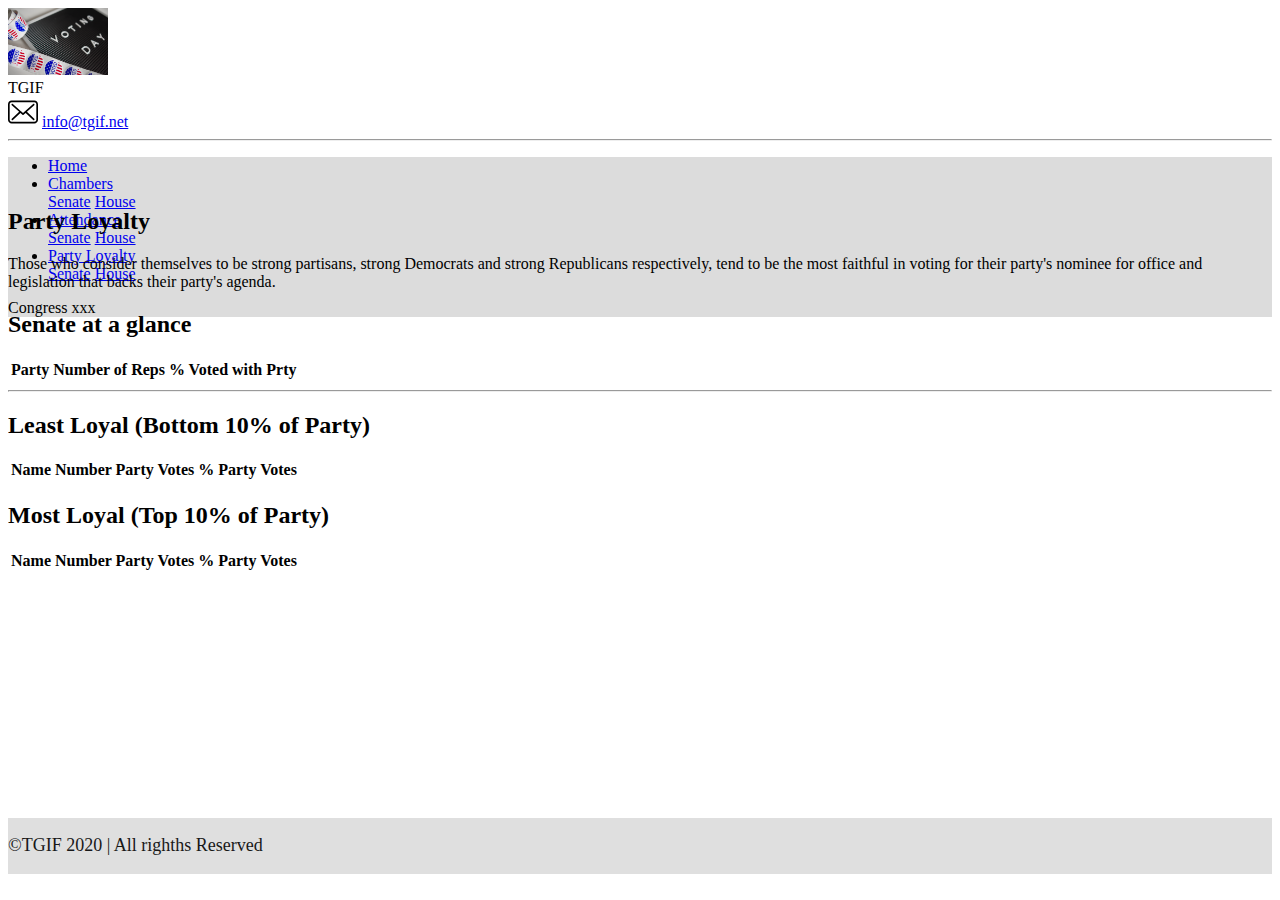
<file: Final-TGIF-master/pages/senate-party-loyalty.html>
<!DOCTYPE html>
<html lang="en">

<head>
    <title>TGIF Project</title>
    <link rel="stylesheet" href="https://stackpath.bootstrapcdn.com/bootstrap/4.4.0/css/bootstrap.min.css" integrity="sha384-SI27wrMjH3ZZ89r4o+fGIJtnzkAnFs3E4qz9DIYioCQ5l9Rd/7UAa8DHcaL8jkWt" crossorigin="anonymous">
    <link rel="stylesheet" href="../styles/style.css">
</head>

<body>
    <script>
        let contentType = 'Senate';
        const errorPage = '../index.html';
    </script>
    <div class="container" id="theBody">
        <header class="container px-0 mt-3 no-gutters">
            <div class="row align-items-center no-gutters">
                <div class="col d-flex d-flex-row">
                    <div>
                        <a href="../index.html" class="text-decoration-none">
                            <img src="../votedsticker.jpg" alt="LOGO " width="100px ">
                        </a>

                    </div>
                    <div class="display-4 text-decoration-none">
                        TGIF
                    </div>
                </div>
                <div class="col p-2 d-flex justify-content-end">
                    <img class="d-inline mx-1" src="../resources/envelope.svg " alt="Envelope" width="30px">
                    <a class="d-inline mx-1" href="mailto:info@tgif.net?Subject=Get%20Information" target="_top">info@tgif.net</a>
                </div>
            </div>
            <hr>
            <nav class="navbar navbar-expand-sm navbar-light" style="background-color: gainsboro;">
                <!-- <a class="navbar-brand" href="index.html ">TGIF</a> -->
                <ul class="navbar-nav">
                    <li class="nav-item"><a class="nav-link" href="../index.html">Home</a></li>
                    <li class="nav-item dropdown">
                        <a class="nav-link dropdown-toggle" href="#" id="navbardrop" data-toggle="dropdown">Chambers</a>
                        <div class="dropdown-menu">
                            <a class="dropdown-item" href="senate.html ">Senate</a>
                            <a class="dropdown-item" href="house.html ">House</a>
                        </div>
                    </li>
                    <li class="nav-item dropdown">
                        <a class="nav-link dropdown-toggle" href="#" id="navbardrop" data-toggle="dropdown">Attendance</a>
                        <div class="dropdown-menu">
                            <a class="dropdown-item" href="senate-attendance.html">Senate</a>
                            <a class="dropdown-item" href="house-attendance.html">House</a>
                        </div>
                    </li>
                    <li class="nav-item dropdown">
                        <a class="nav-link dropdown-toggle" href="#" id="navbardrop" data-toggle="dropdown">Party Loyalty</a>
                        <div class="dropdown-menu">
                            <a class="dropdown-item" href="senate-party-loyalty.html">Senate</a>
                            <a class="dropdown-item" href="house-party-loyalty.html">House</a>
                        </div>
                    </li>
                </ul>
                <div class="ml-auto px-2" id="selected-congress">
                    Congress xxx
                </div>
            </nav>

        </header>
        <div id="waiting-flag">
            <div class="spinner-border text-success"></div>
        </div>
        <!--Table container-->
        <main id="senate-data">
            <div class="col d-flex d-flex-row align-content-center">
                <div class="col-6 mt-3">
                    <h2>Party Loyalty</h2>
                    <p>Those who consider themselves to be strong partisans, strong Democrats and strong Republicans respectively, tend to be the most faithful in voting for their party's nominee for office and legislation that backs their party's agenda.
                    </p>
                </div>

                <div class="col-6 mt-3">
                    <h2>Senate at a glance</h2>
                    <table id="chamber-glance" class="table table-hover mt-3">
                        <thead>
                            <tr class="bg-primary text-light">
                                <th>Party</th>
                                <th>Number of Reps</th>
                                <th>% Voted with Prty</th>
                            </tr>
                        </thead>
                        <tbody data-link="row" class="rowlink">

                        </tbody>
                    </table>
                </div>
            </div>
            <hr>
            <div class="col d-flex d-flex-row">
                <div class="col-6">
                    <h2>Least Loyal (Bottom 10% of Party)</h2>
                    <table id="table-least" class="table table-hover mt-3">
                        <thead>
                            <tr class="bg-warning text-light">
                                <th>Name</th>
                                <th>Number Party Votes</th>
                                <th>% Party Votes</th>
                            </tr>
                        </thead>
                        <tbody data-link="row" class="rowlink">

                        </tbody>
                    </table>
                </div>

                <div class="col-6">
                    <h2>Most Loyal (Top 10% of Party)</h2>
                    <table id="table-most" class="table table-hover mt-3">
                        <thead>
                            <tr class="bg-success text-light">
                                <th>Name</th>
                                <th>Number Party Votes</th>
                                <th>% Party Votes</th>
                            </tr>
                        </thead>
                        <tbody data-link="row" class="rowlink">

                        </tbody>
                    </table>
                </div>
            </div>
        </main>
        <footer class="container px-0">
            <div class="row no-gutters">
                <div class="col text-center" id="footerTGIF">
                    ©TGIF 2020 | All righths Reserved
                </div>
            </div>
        </footer>
    </div>
    <script src="https://code.jquery.com/jquery-3.4.1.slim.min.js" integrity="sha384-J6qa4849blE2+poT4WnyKhv5vZF5SrPo0iEjwBvKU7imGFAV0wwj1yYfoRSJoZ+n" crossorigin="anonymous"></script>
    <script src="https://cdn.jsdelivr.net/npm/popper.js@1.16.0/dist/umd/popper.min.js" integrity="sha384-Q6E9RHvbIyZFJoft+2mJbHaEWldlvI9IOYy5n3zV9zzTtmI3UksdQRVvoxMfooAo" crossorigin="anonymous"></script>
    <script src="https://stackpath.bootstrapcdn.com/bootstrap/4.4.0/js/bootstrap.min.js" integrity="sha384-3qaqj0lc6sV/qpzrc1N5DC6i1VRn/HyX4qdPaiEFbn54VjQBEU341pvjz7Dv3n6P" crossorigin="anonymous"></script>
    <!-- <script src="../src/ProPublica-Senate-113.js"></script> -->
    <script src="../src/remote.js"></script>
    <script src="../src/stats.js"></script>
</body>

</html>
</file>
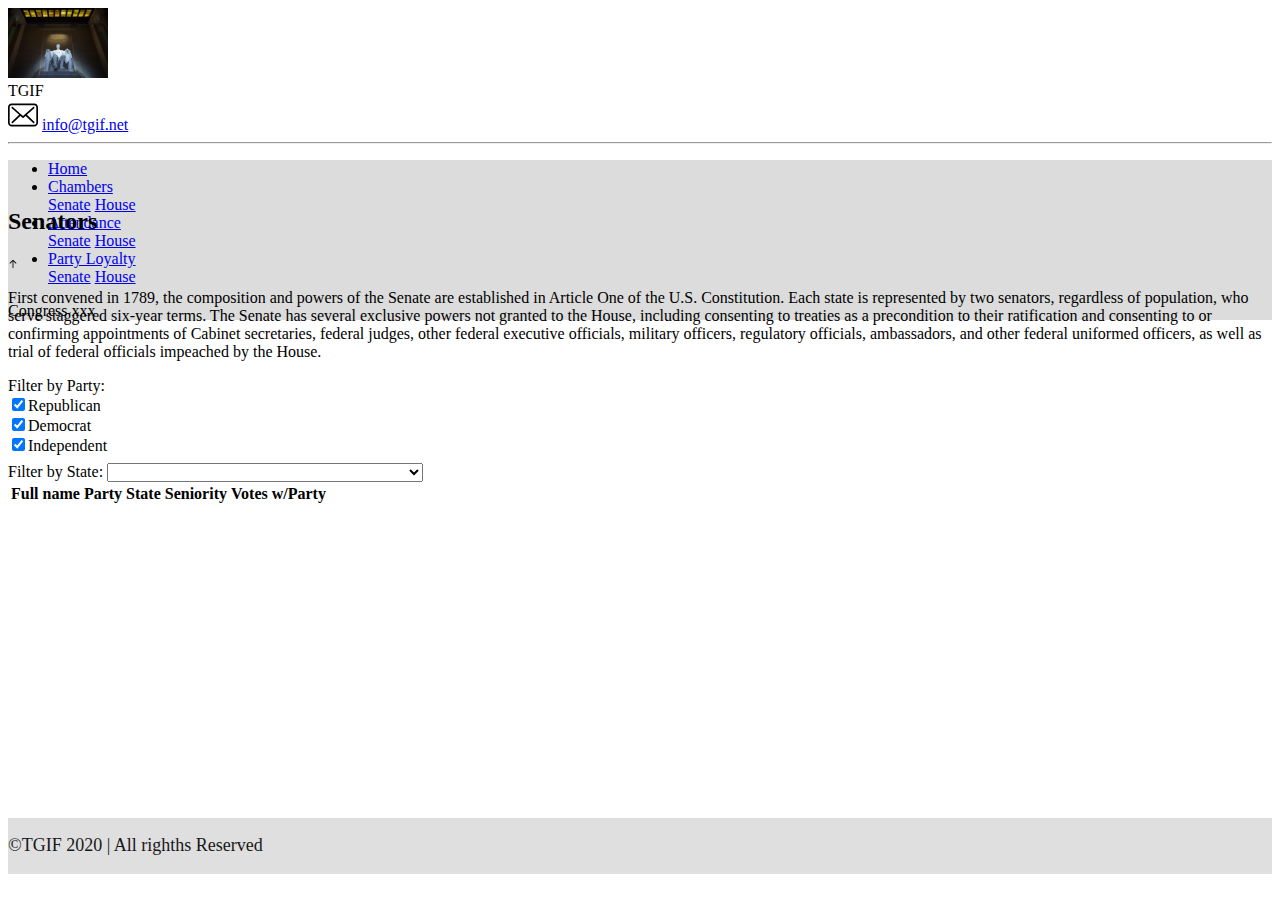
<file: Final-TGIF-master/pages/senate.html>
<!DOCTYPE html>
<html lang="en">

<head>
    <title>TGIF Project</title>
    <link rel="stylesheet" href="https://stackpath.bootstrapcdn.com/bootstrap/4.4.0/css/bootstrap.min.css" integrity="sha384-SI27wrMjH3ZZ89r4o+fGIJtnzkAnFs3E4qz9DIYioCQ5l9Rd/7UAa8DHcaL8jkWt" crossorigin="anonymous">
    <link rel="stylesheet" href="../styles/style.css">
</head>

<body>
    <script>
        let contentType = 'Senate';
        const errorPage = "../index.html";
    </script>
    <div class="container" id="theBody">
        <header class="container px-0 mt-3">
            <div class="row align-items-center no-gutters">
                <div class="col d-flex d-flex-row">
                    <div>
                        <a href="../index.html" class="text-decoration-none">
                            <img src="../resources/abraham-lincoln-america-architecture-art-208724.jpg " alt="LOGO " width="100px ">
                        </a>

                    </div>
                    <div class="display-4 text-decoration-none">
                        TGIF
                    </div>
                </div>
                <div class="col p-2 d-flex justify-content-end">
                    <img class="d-inline mx-1" src="../resources/envelope.svg " alt="Envelope" width="30px">
                    <a class="d-inline mx-1" href="mailto:info@tgif.net?Subject=Get%20Information" target="_top">info@tgif.net</a>
                </div>
            </div>
            <hr>
            <nav class="navbar navbar-expand-sm navbar-light" style="background-color: gainsboro;">
                <!-- <a class="navbar-brand" href="index.html ">TGIF</a> -->
                <ul class="navbar-nav">
                    <li class="nav-item"><a class="nav-link" href="../index.html">Home</a></li>
                    <li class="nav-item dropdown">
                        <a class="nav-link dropdown-toggle" href="#" id="navbardrop" data-toggle="dropdown">Chambers</a>
                        <div class="dropdown-menu">
                            <a class="dropdown-item active" href="#">Senate</a>
                            <a class="dropdown-item" href="house.html ">House</a>
                        </div>
                    </li>
                    <li class="nav-item dropdown">
                        <a class="nav-link dropdown-toggle" href="#" id="navbardrop" data-toggle="dropdown">Attendance</a>
                        <div class="dropdown-menu">
                            <a class="dropdown-item" href="senate-attendance.html">Senate</a>
                            <a class="dropdown-item" href="house-attendance.html">House</a>
                        </div>
                    </li>
                    <li class="nav-item dropdown">
                        <a class="nav-link dropdown-toggle" href="#" id="navbardrop" data-toggle="dropdown">Party Loyalty</a>
                        <div class="dropdown-menu">
                            <a class="dropdown-item" href="senate-party-loyalty.html">Senate</a>
                            <a class="dropdown-item" href="house-party-loyalty.html">House</a>
                        </div>
                    </li>
                </ul>
                <div class="ml-auto px-2" id="selected-congress">
                    Congress xxx
                </div>
            </nav>
        </header>
        <div id="waiting-flag">
            <div class="spinner-border text-success"></div>
        </div>
        <main class="container" id="senate-data">
            <!--Table container-->
            <div class="container" id="content-head">
                <a data-toggle="collapse" href="#collapseText" role="button" id="content-title">
                    <h2 class="d-inline">Senators</h2>
                    <img class="d-inline pb-1 ml-1" id="content-title-arrow" src="../resources/icon-arrow-up.svg" alt="show text" width="10px">
                </a>
                <div class="collapse show" id="collapseText">
                    <div class="card card-body">
                        <p>First convened in 1789, the composition and powers of the Senate are established in Article One of the U.S. Constitution. Each state is represented by two senators, regardless of population, who serve staggered six-year terms.
                            The Senate has several exclusive powers not granted to the House, including consenting to treaties as a precondition to their ratification and consenting to or confirming appointments of Cabinet secretaries, federal judges,
                            other federal executive officials, military officers, regulatory officials, ambassadors, and other federal uniformed officers, as well as trial of federal officials impeached by the House.</p>
                    </div>
                </div>
            </div>
            <div class="row">
                <div class="col-6 d-flex d-flex-row justify-content-start" id="party-select">
                    <div class="mt-3 px-2">
                        Filter by Party:
                    </div>
                    <div class="form-check-inline mt-2">
                        <label class="form-check-label">
                                          <input type="checkbox" id="gopSel" class="form-check-input" checked value="">Republican
                                        </label>
                    </div>
                    <div class="form-check-inline mt-2">
                        <label class="form-check-label">
                                          <input type="checkbox" id="demSel" class="form-check-input" checked value="">Democrat
                                        </label>
                    </div>
                    <div class="form-check-inline mt-2">
                        <label class="form-check-label">
                                          <input type="checkbox" id="indSel" class="form-check-input" checked value="">Independent
                                        </label>
                    </div>
                </div>
                <div class="form-group col-6 d-flex d-flex-row justify-content-end align-items-center m-0">
                    <label class="mt-3 mr-3" for="state-select">Filter by State:</label>
                    <select class="form-control" id="state-select">
        
                                </select>
                </div>
            </div>
            <table id="chamber-data " class="table table-striped mt-1 ">
                <thead>
                    <tr class="bg-info text-light ">
                        <th>Full name</th>
                        <th>Party</th>
                        <th>State</th>
                        <th>Seniority</th>
                        <th>Votes w/Party</th>
                    </tr>
                </thead>
                <tbody data-link="row" class="rowlink" id="chamber-info">

                </tbody>
            </table>

        </main>
        <footer class="container px-0">
            <div class="row no-gutters">
                <div class="col text-center" id="footerTGIF">
                    ©TGIF 2020 | All righths Reserved
                </div>
            </div>
        </footer>
    </div>
    <script src="https://code.jquery.com/jquery-3.4.1.slim.min.js" integrity="sha384-J6qa4849blE2+poT4WnyKhv5vZF5SrPo0iEjwBvKU7imGFAV0wwj1yYfoRSJoZ+n" crossorigin="anonymous"></script>
    <script src="https://cdn.jsdelivr.net/npm/popper.js@1.16.0/dist/umd/popper.min.js" integrity="sha384-Q6E9RHvbIyZFJoft+2mJbHaEWldlvI9IOYy5n3zV9zzTtmI3UksdQRVvoxMfooAo" crossorigin="anonymous"></script>
    <script src="https://stackpath.bootstrapcdn.com/bootstrap/4.4.0/js/bootstrap.min.js" integrity="sha384-3qaqj0lc6sV/qpzrc1N5DC6i1VRn/HyX4qdPaiEFbn54VjQBEU341pvjz7Dv3n6P" crossorigin="anonymous"></script>

    <!-- <script src="../src/ProPublica-Senate-113.js "></script> -->
    <script src="../src/remote.js "></script>
    <script src="../src/main.js "></script>
</body>

</html>
</file>
<file: Final-TGIF-master/styles/style.css>
body {
    flex-direction: column;
    align-content: space-between;
}

main {
    height: 70vh;
    overflow: scroll;
}

header {
    max-height: 20vh;
}

footer {
    max-height: 10vh;
    box-sizing: border-box;
    opacity: .9;
}

.spinner-grow {
    width: 7rem;
    height: 7rem;
}

.spinner-border {
    width: 3rem;
    height: 3rem;
}

#waiting-flag {
    position: fixed;
    top: 13.5vh;
    right: 50vw;
    z-index: 100;
}

#state-select {
    height: 70%;
    width: 25%;
    margin-top: .5rem;
}

#congress-select {
    max-width: 6%;
    background-color: gainsboro;
}

#footerTGIF {
    height: 56px;
    line-height: 3;
    font-size: large;
    background-color: gainsboro;
}

#content-title {
    display: block;
    color: black;
    text-decoration: none;
    margin-top: 15px;
}

#content1 {
    display: block;
    color: black;
    text-decoration: none;
    margin-top: 15px;
}

#content2 {
    display: block;
    color: black;
    text-decoration: none;
    margin-top: 15px;
}
</file>
